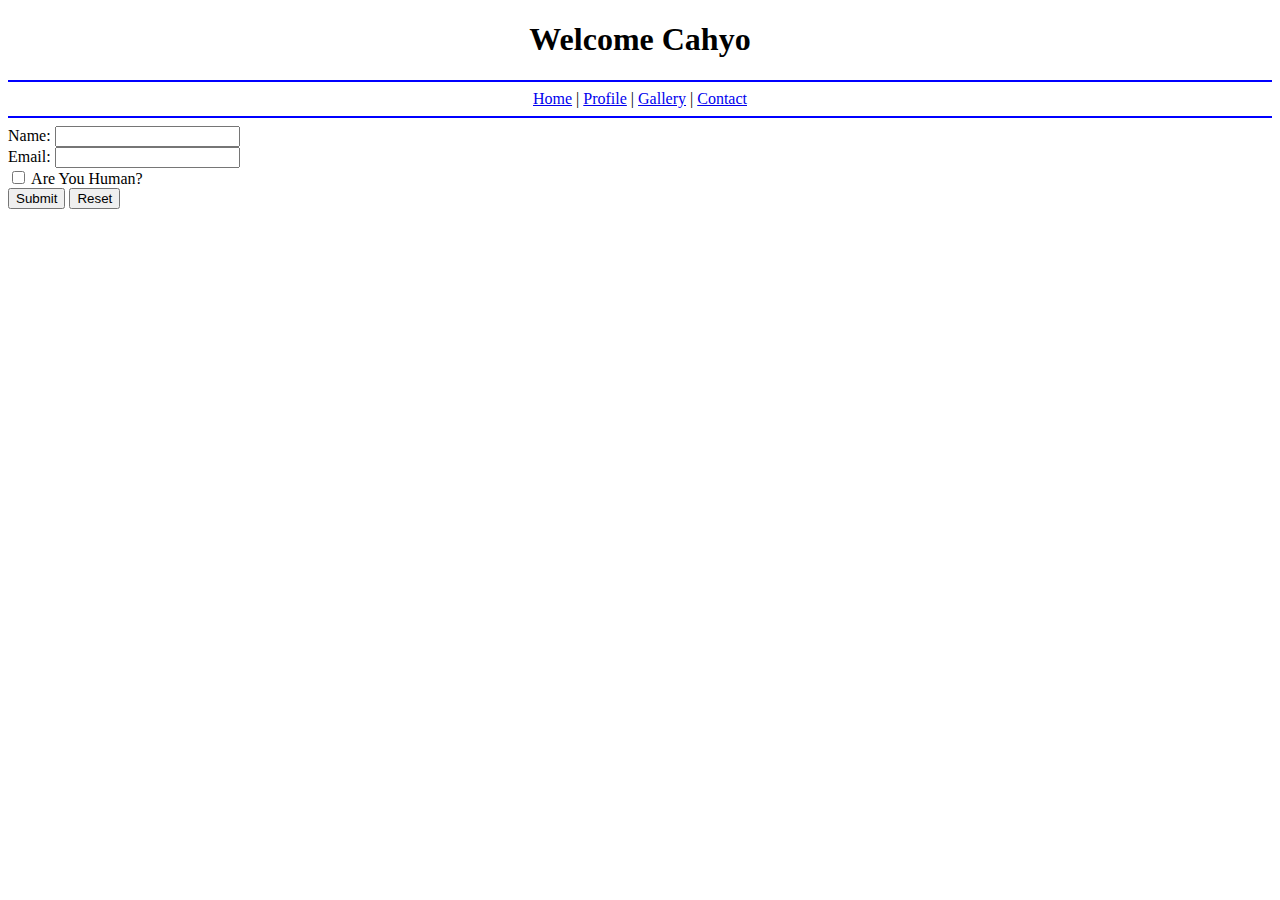
<file: index.html>
<!DOCTYPE html>
<html lang="en">
<head>
    <meta charset="UTF-8">
    <meta name="viewport" content="width=device-width, initial-scale=1.0">
    <title>Home</title>
</head>
<body bgcolor="">
    <center><h1>Welcome Cahyo</h1></center>
    <hr color="blue" size="2">
    <center><font size="3">
        <a href="index.html">Home</a> |
        <a href="profile.html">Profile</a> | 
        <a href="gallery.html">Gallery</a> | 
        <a href="contact.html">Contact</a>
    </font></center>
    <hr color="blue" size="2">
    <form action="/submit-form" method="post">
        <!--Form Login-->
        <label for="nama">Name:</label>
        <input type="text" id="nama" name="nama">
        <br>
        <label for="email">Email:</label>
        <input type="email" id="email" name="email">
        <br>
        <label>
            <input type="checkbox" name="subscribe"> Are You Human?
        </label>
        <br>

        <!--Submit & Reset-->
        <button type="submit">Submit</button>
        <button type="reset">Reset</button>
    </form>
</body>
</html>
</file>
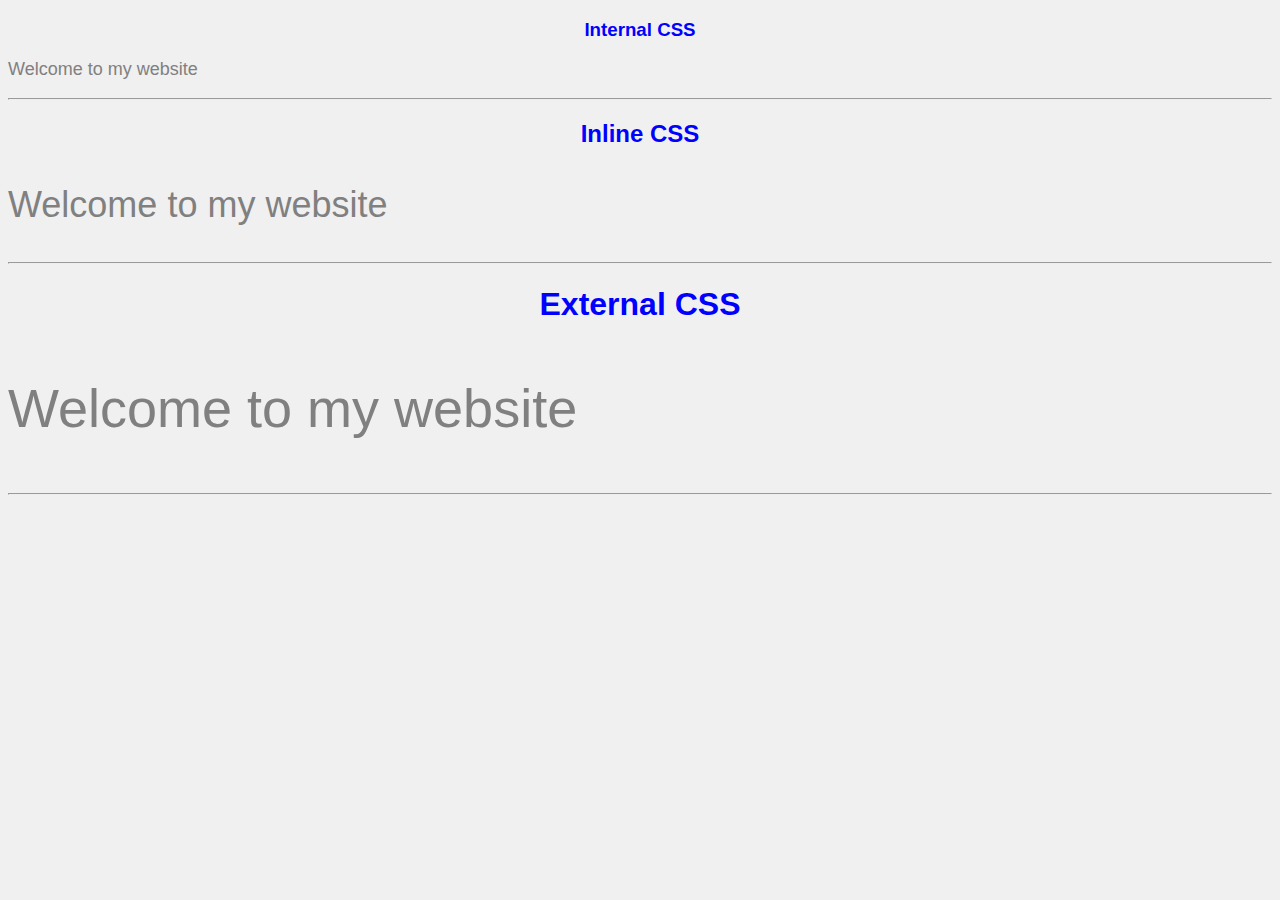
<file: Training/index.html>
<!DOCTYPE html>
<html lang="en">
<head>
    <meta charset="UTF-8">
    <meta name="viewport" content="width=device-width, initial-scale=1.0">
    <title>Belajar Penggunaan CSS</title>
    <link rel="stylesheet" href="style.css">
    <style>
        body {
            background-color: #f0f0f0;
            font-family: Arial, Helvetica, sans-serif;
        }

        h3 {
            color: blue;
            text-align: center;
        }

        p {
            color: gray;
            font-size: 18px;
        }
    </style>
</head>

<body>
    <section class="content0">
        <h3>Internal CSS</h3>
        <p>Welcome to my website</p>
        <hr>
    </section>

    <section class="content1">
        <h2 style="color: blue; text-align: center;">Inline CSS</h2>
        <p style="color: gray; font-size: 36px;">Welcome to my website</p>
        <hr>
    </section>

    <section class="content2">
        <h1>External CSS</h1>
        <p>Welcome to my website</p>
        <hr>
    </section>
</body>
</html>
</file>
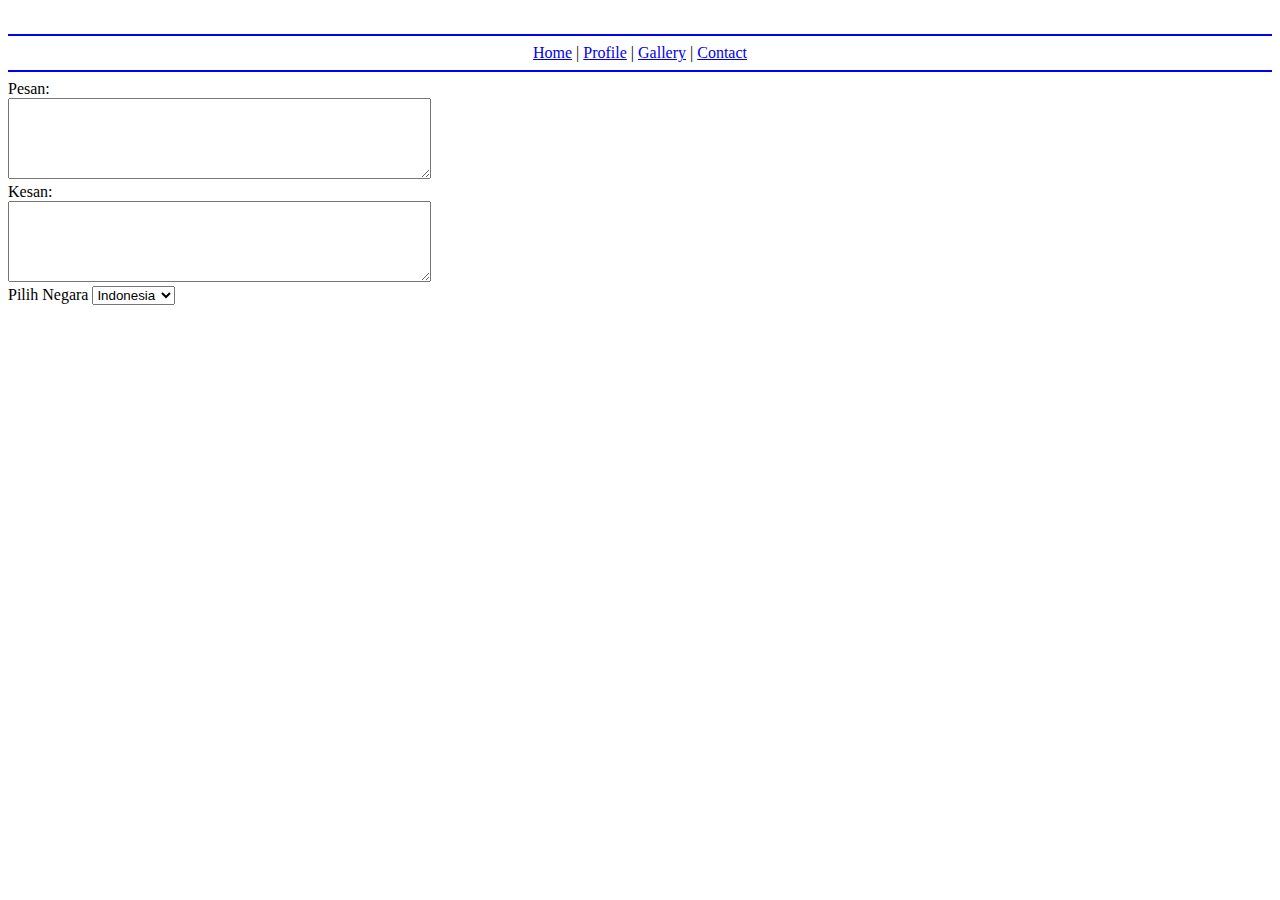
<file: contact.html>
<!DOCTYPE html>
<html lang="en">
<head>
    <meta charset="UTF-8">
    <meta name="viewport" content="width=device-width, initial-scale=1.0">
    <title>Contact</title>
</head>
<body>
    <br>
    <hr color="blue" size="2">
    <center><font size="3">
        <a href="index.html">Home</a> |
        <a href="profile.html">Profile</a> | 
        <a href="gallery.html">Gallery</a> | 
        <a href="contact.html">Contact</a>
    </font></center>
    <hr color="blue" size="2">
    <label for="pesan">Pesan:</label>
    <br>
    <textarea id="pesan" name="pesan" rows="5" cols="50"></textarea>
    <br>
    <label for="pesan">Kesan:</label>
    <br>
    <textarea id="pesan" name="pesan" rows="5" cols="50"></textarea>
    <br>
    <label for="negara">Pilih Negara</label>
    <select name="negara" id="negara">
        <option value="id">Indonesia</option>
        <option value="sg">Singapura</option>
        <option value="my">Malaysia</option>
    </select>
</body>
</html>
</file>
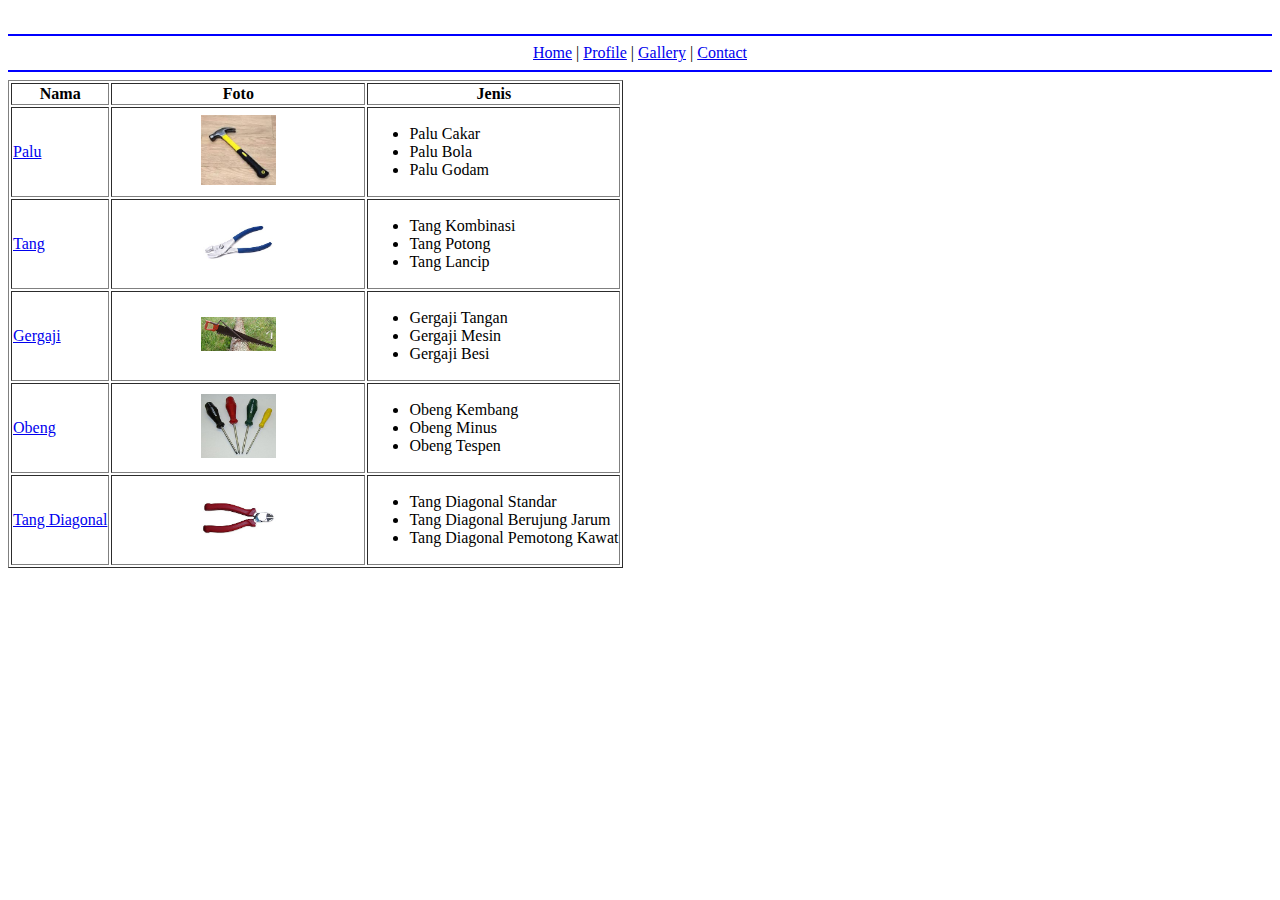
<file: gallery.html>
<!DOCTYPE html>
<html lang="en">
<head>
    <meta charset="UTF-8">
    <meta name="viewport" content="width=device-width, initial-scale=1.0">
    <title>Gallery</title>
</head>
<body>
    <br>
    <hr color="blue" size="2">
    <center><font size="3">
        <a href="index.html">Home</a> |
        <a href="profile.html">Profile</a> | 
        <a href="gallery.html">Gallery</a> | 
        <a href="contact.html">Contact</a>
    </font></center>
    <hr color="blue" size="2">

    <!--Tag Table-->
    <table border="1">
        <tr>
            <th>Nama</th>
            <th>Foto</th>
            <th>Jenis</th>
        </tr>
        <tr>
            <td><a href="https://id.wikipedia.org/wiki/Palu">Palu</a></td>
            <td><center><img src="./Images/images.jpeg" alt="Not Found" width="30%"></center></td>
            <td>
                <ul>
                    <li>Palu Cakar</li>
                    <li>Palu Bola</li>
                    <li>Palu Godam</li>
                </ul>
            </td>
        </tr>
        <tr>
            <td><a href="https://id.wikipedia.org/wiki/Tang">Tang</a></td>
            <td><center><img src="https://cahyo2685.github.io/Images/Tool-pliers.jpg" alt="Not Found" width="30%"></center></td>
            <td>
                <ul>
                    <li>Tang Kombinasi</li>
                    <li>Tang Potong</li>
                    <li>Tang Lancip</li>
                </ul>
            </td>
        </tr>
        <tr>
            <td><a href="https://id.wikipedia.org/wiki/Gergaji">Gergaji</a></td>
            <td><center><img src="https://cahyo2685.github.io/Images/250px-Sågkamraten.jpg" alt="Not Found" width="30%"></center></td>
            <td>
                <ul>
                    <li>Gergaji Tangan</li>
                    <li>Gergaji Mesin</li>
                    <li>Gergaji Besi</li>
                </ul>
            </td>
        </tr>
        <tr>
            <td><a href="https://id.wikipedia.org/wiki/Obeng">Obeng</a></td>
            <td><center><img src="https://cahyo2685.github.io/Images/250px-Robertson_screwdriver_set.jpg" alt="Not Found" width="30%"></center></td>
            <td>
                <ul>
                    <li>Obeng Kembang</li>
                    <li>Obeng Minus</li>
                    <li>Obeng Tespen</li>
                </ul>
            </td>
        </tr>
        <tr>
            <td><a href="https://en.wikipedia.org/wiki/Diagonal_pliers">Tang Diagonal</a></td>
            <td><center><img src="https://cahyo2685.github.io/Images/Seitenschneider.jpg" alt="Not Found" width="30%"></center></td>
            <td>
                <ul>
                    <li>Tang Diagonal Standar</li>
                    <li>Tang Diagonal Berujung Jarum</li>
                    <li>Tang Diagonal Pemotong Kawat</li>
                </ul>
            </td>
        </tr>
    </table>
    <br>
</body>
</html>
</file>
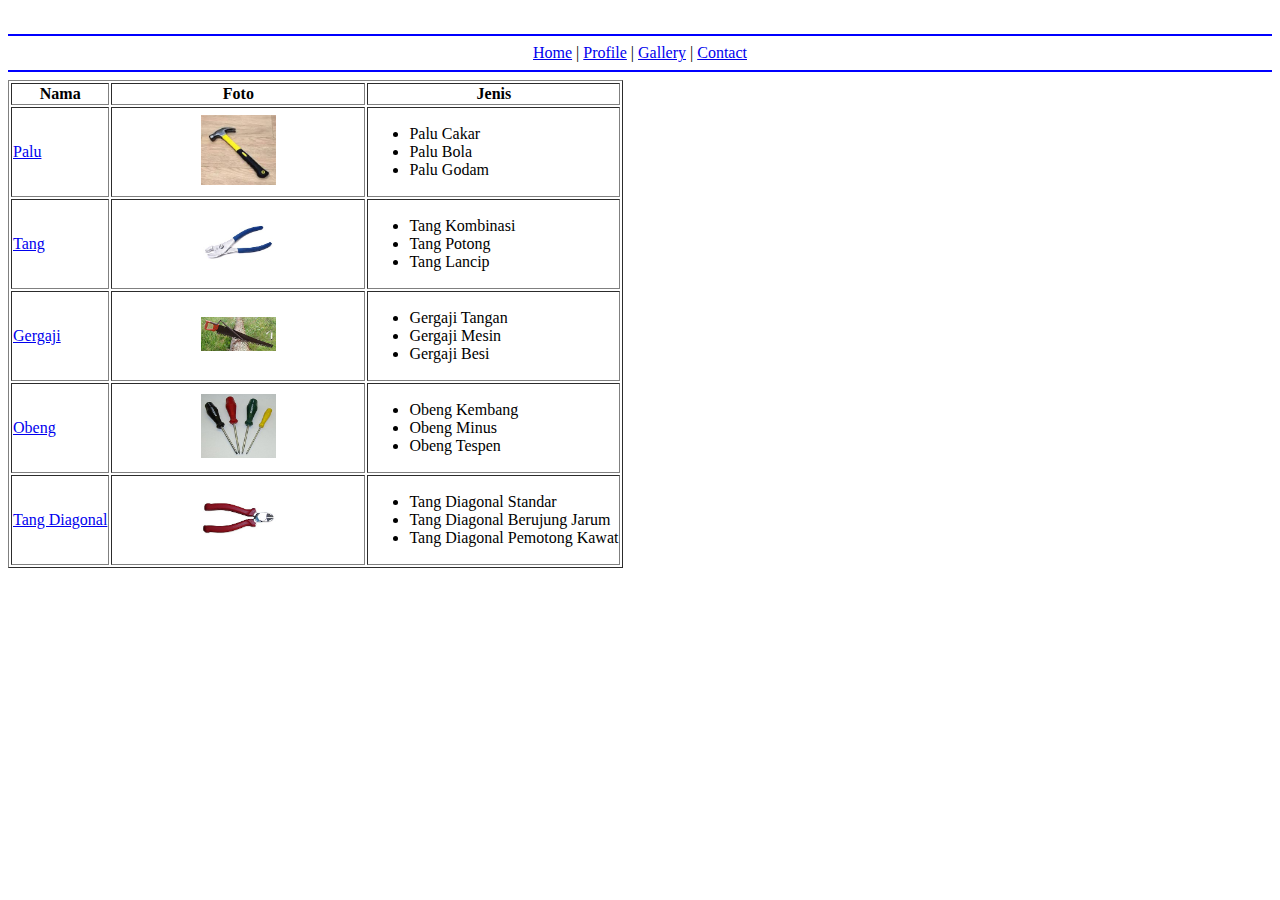
<file: Meet1/gallery.html>
<!DOCTYPE html>
<html lang="en">
<head>
    <meta charset="UTF-8">
    <meta name="viewport" content="width=device-width, initial-scale=1.0">
    <title>Gallery</title>
</head>
<body>
    <br>
    <hr color="blue" size="2">
    <center><font size="3">
        <a href="home.html">Home</a> |
        <a href="profile.html">Profile</a> | 
        <a href="gallery.html">Gallery</a> | 
        <a href="contact.html">Contact</a>
    </font></center>
    <hr color="blue" size="2">

    <!--Tag Table-->
    <table border="1">
        <tr>
            <th>Nama</th>
            <th>Foto</th>
            <th>Jenis</th>
        </tr>
        <tr>
            <td><a href="https://id.wikipedia.org/wiki/Palu">Palu</a></td>
            <td><center><img src="/Images/images.jpeg" alt="Not Found" width="30%"></center></td>
            <td>
                <ul>
                    <li>Palu Cakar</li>
                    <li>Palu Bola</li>
                    <li>Palu Godam</li>
                </ul>
            </td>
        </tr>
        <tr>
            <td><a href="https://id.wikipedia.org/wiki/Tang">Tang</a></td>
            <td><center><img src="/Images/Tool-pliers.jpg" alt="Not Found" width="30%"></center></td>
            <td>
                <ul>
                    <li>Tang Kombinasi</li>
                    <li>Tang Potong</li>
                    <li>Tang Lancip</li>
                </ul>
            </td>
        </tr>
        <tr>
            <td><a href="https://id.wikipedia.org/wiki/Gergaji">Gergaji</a></td>
            <td><center><img src="/Images/250px-Sågkamraten.jpg" alt="Not Found" width="30%"></center></td>
            <td>
                <ul>
                    <li>Gergaji Tangan</li>
                    <li>Gergaji Mesin</li>
                    <li>Gergaji Besi</li>
                </ul>
            </td>
        </tr>
        <tr>
            <td><a href="https://id.wikipedia.org/wiki/Obeng">Obeng</a></td>
            <td><center><img src="/Images/250px-Robertson_screwdriver_set.jpg" alt="Not Found" width="30%"></center></td>
            <td>
                <ul>
                    <li>Obeng Kembang</li>
                    <li>Obeng Minus</li>
                    <li>Obeng Tespen</li>
                </ul>
            </td>
        </tr>
        <tr>
            <td><a href="https://en.wikipedia.org/wiki/Diagonal_pliers">Tang Diagonal</a></td>
            <td><center><img src="/Images/Seitenschneider.JPG" alt="Not Found" width="30%"></center></td>
            <td>
                <ul>
                    <li>Tang Diagonal Standar</li>
                    <li>Tang Diagonal Berujung Jarum</li>
                    <li>Tang Diagonal Pemotong Kawat</li>
                </ul>
            </td>
        </tr>
    </table>
    <br>
</body>
</html>
</file>
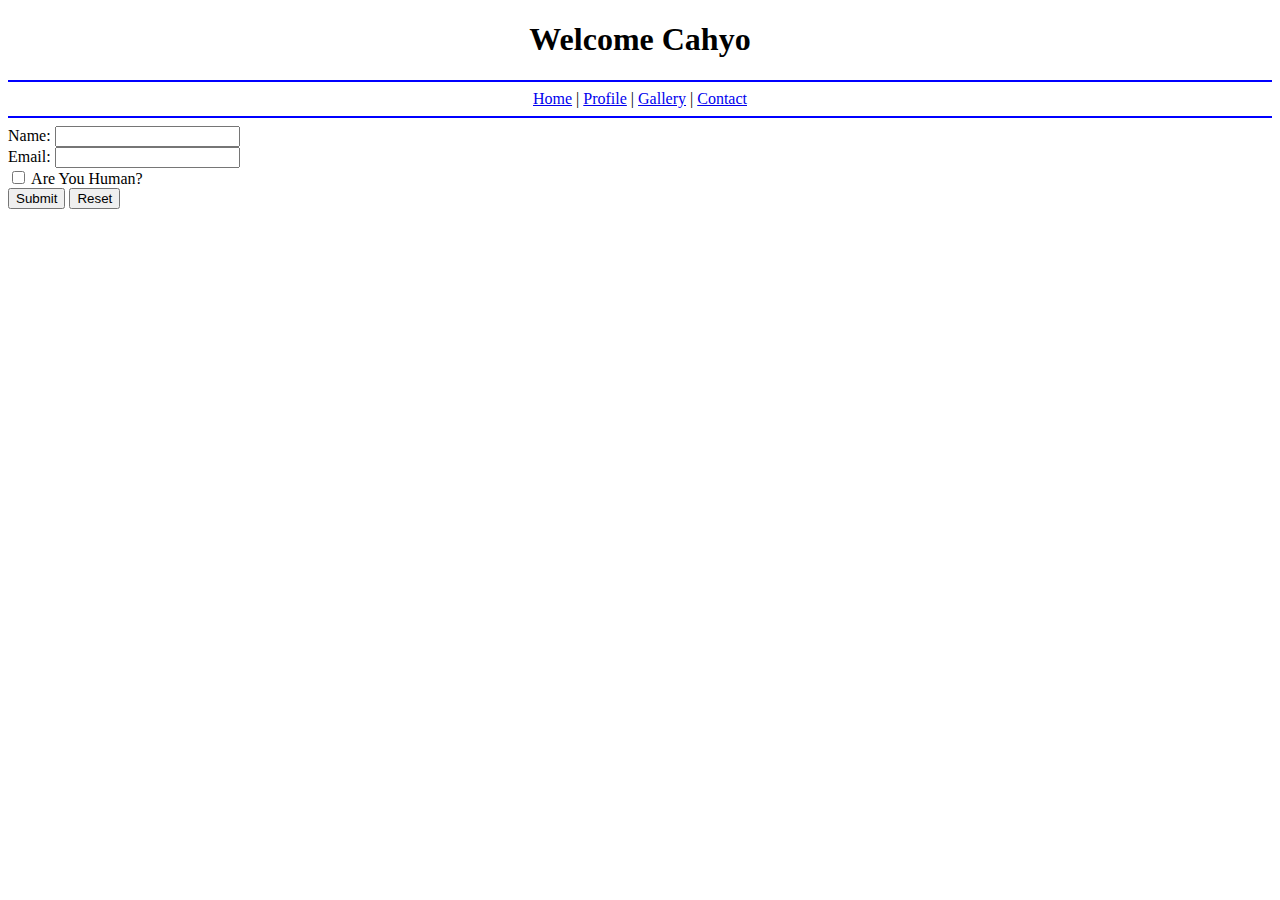
<file: Meet1/home.html>
<!DOCTYPE html>
<html lang="en">
<head>
    <meta charset="UTF-8">
    <meta name="viewport" content="width=device-width, initial-scale=1.0">
    <title>Home</title>
</head>
<body bgcolor="">
    <center><h1>Welcome Cahyo</h1></center>
    <hr color="blue" size="2">
    <center><font size="3">
        <a href="home.html">Home</a> |
        <a href="profile.html">Profile</a> | 
        <a href="gallery.html">Gallery</a> | 
        <a href="contact.html">Contact</a>
    </font></center>
    <hr color="blue" size="2">
    <form action="/submit-form" method="post">
        <!--Form Login-->
        <label for="nama">Name:</label>
        <input type="text" id="nama" name="nama">
        <br>
        <label for="email">Email:</label>
        <input type="email" id="email" name="email">
        <br>
        <label>
            <input type="checkbox" name="subscribe"> Are You Human?
        </label>
        <br>

        <!--Submit & Reset-->
        <button type="submit">Submit</button>
        <button type="reset">Reset</button>
    </form>
</body>
</html>
</file>
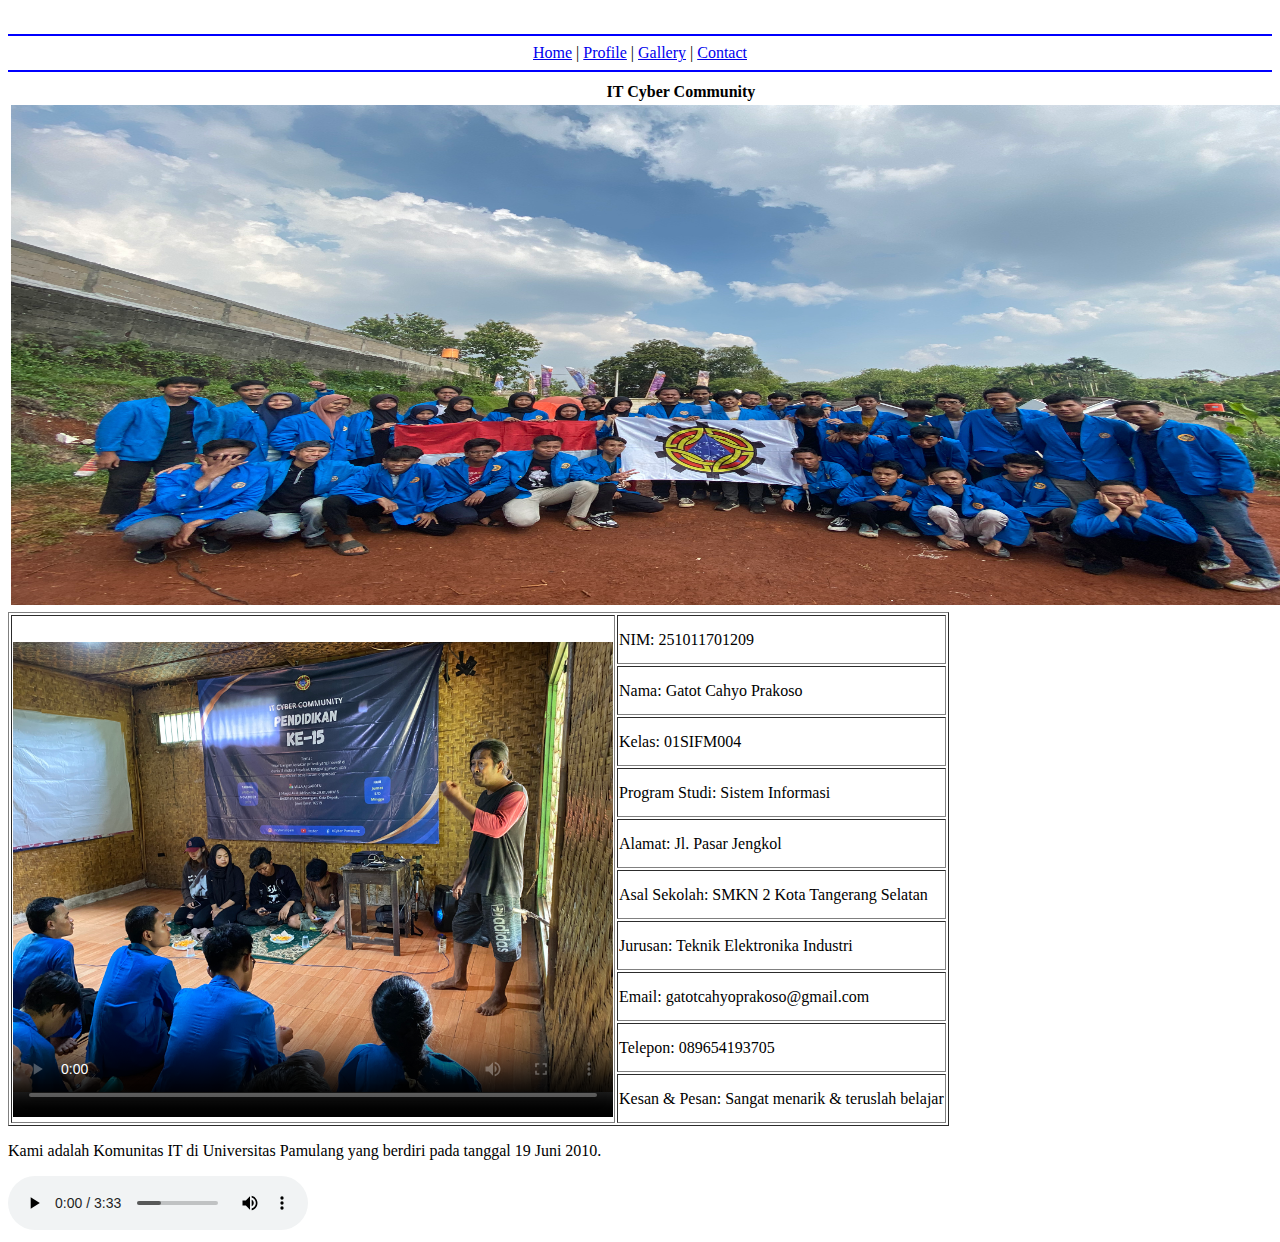
<file: Meet1/profile.html>
<!DOCTYPE html>
<html lang="en">
<head>
    <meta charset="UTF-8">
    <meta name="viewport" content="width=device-width, initial-scale=1.0">
    <title>Profile</title>
    <link rel="icon" href="favicon.ico">
</head>
<body>
    <br>
    <hr color="blue" size="2">
    <center><font size="3">
        <a href="home.html">Home</a> |
        <a href="profile.html">Profile</a> | 
        <a href="gallery.html">Gallery</a> | 
        <a href="contact.html">Contact</a>
    </font></center>
    <hr color="blue" size="2">
    <table>
    <tr><th align="center">IT Cyber Community</th></tr>
    <td><center><img src="https://cahyo2685.github.io/Images/IMG_2380.jpg" alt="IT Cyber Community Generari Ke 15" width="1340px" height="500px"></center></td>
    </table>
    <table border="1">
        <tr>
            <td rowspan="10">
                <video width="600px" height="500px" controls poster="https://cahyo2685.github.io/Images/IMG_2273.jpg">
                    <source src="https://cahyo2685.github.io/IMG_2393.mp4" type="video/mp4">
                    Your browser does not support the video tag.
                </video>
            </td>
            <td>NIM: 251011701209</td>
        </tr>
        <tr><td>Nama: Gatot Cahyo Prakoso</td></tr>
        <tr><td>Kelas: 01SIFM004</td></tr>
        <tr><td>Program Studi: Sistem Informasi</td></tr>
        <tr><td>Alamat: Jl. Pasar Jengkol</td></tr>
        <tr><td>Asal Sekolah: SMKN 2 Kota Tangerang Selatan</td></tr>
        <tr><td>Jurusan: Teknik Elektronika Industri</td></tr>
        <tr><td>Email: gatotcahyoprakoso@gmail.com</td></tr>
        <tr><td>Telepon: 089654193705</td></tr>
        <tr><td>Kesan & Pesan: Sangat menarik & teruslah belajar</td></tr>
    </table>
    <p>Kami adalah Komunitas IT di Universitas Pamulang yang berdiri pada tanggal 19 Juni 2010.</p>
    <audio controls>
        <source src="https://cahyo2685.github.io/Bangun Pemudi Pemuda - Lirik Lagu Nasional Indonesia.mp3" type="audio/mp3">
        Your browser does not support the audio element.
    </audio>
    <br>
</body>
</html>
</file>
<file: Training/style.css>
.content2 h1 {
    color: blue;
    text-align: center;
}

.content2 p {
    color: gray;
    font-size: 54px;
}
</file>
